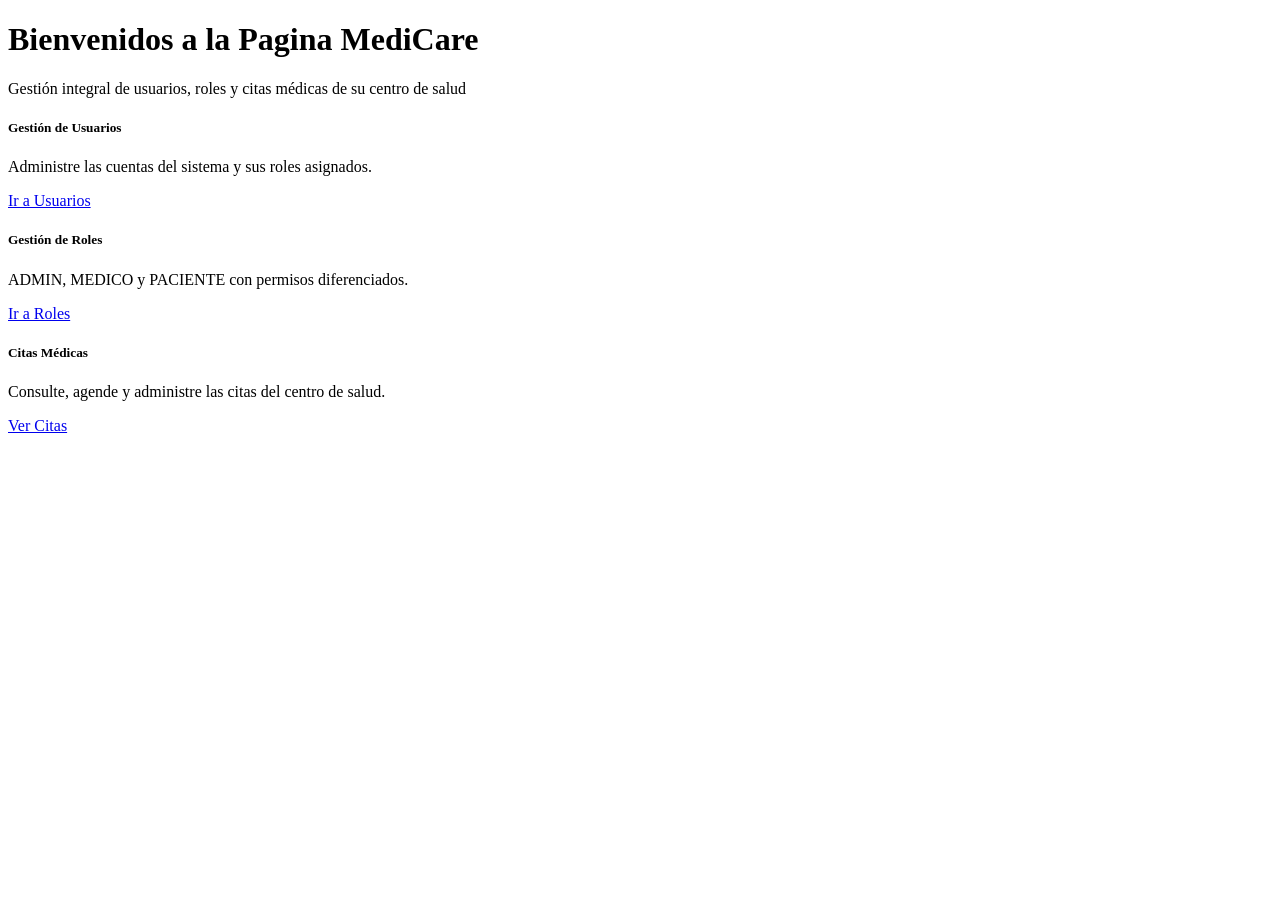
<file: Ejercicio2/src/main/resources/templates/index.html>
<!DOCTYPE html>
<html xmlns:th="http://www.thymeleaf.org" xmlns:sec="http://www.thymeleaf.org/extras/spring-security">
<head th:replace="~{fragments :: head('Inicio')}"></head>
<body>
<div th:replace="~{fragments :: navbar}"></div>

<main class="container my-5">
    <div class="hero mb-5">
        <h1 class="fw-bold">Bienvenidos a la Pagina MediCare</h1>
        <p class="lead mb-0">Gestión integral de usuarios, roles y citas médicas de su centro de salud</p>
    </div>

    <div class="row g-4">
        <div class="col-md-4">
            <div class="card card-medicare h-100 p-3">
                <h5 class="fw-bold">Gestión de Usuarios</h5>
                <p>Administre las cuentas del sistema y sus roles asignados.</p>
                <a class="btn btn-primary mt-auto" href="/usuarios" sec:authorize="hasAuthority('ROLE_ADMIN')">Ir a Usuarios</a>
            </div>
        </div>
        <div class="col-md-4">
            <div class="card card-medicare h-100 p-3">
                <h5 class="fw-bold">Gestión de Roles</h5>
                <p>ADMIN, MEDICO y PACIENTE con permisos diferenciados.</p>
                <a class="btn btn-primary mt-auto" href="/roles" sec:authorize="hasAuthority('ROLE_ADMIN')">Ir a Roles</a>
            </div>
        </div>
        <div class="col-md-4">
            <div class="card card-medicare h-100 p-3">
                <h5 class="fw-bold">Citas Médicas</h5>
                <p>Consulte, agende y administre las citas del centro de salud.</p>
                <a class="btn btn-primary mt-auto" href="/citas" sec:authorize="isAuthenticated()">Ver Citas</a>
            </div>
        </div>
    </div>
</main>

<div th:replace="~{fragments :: footer}"></div>
</body>
</html>
</file>
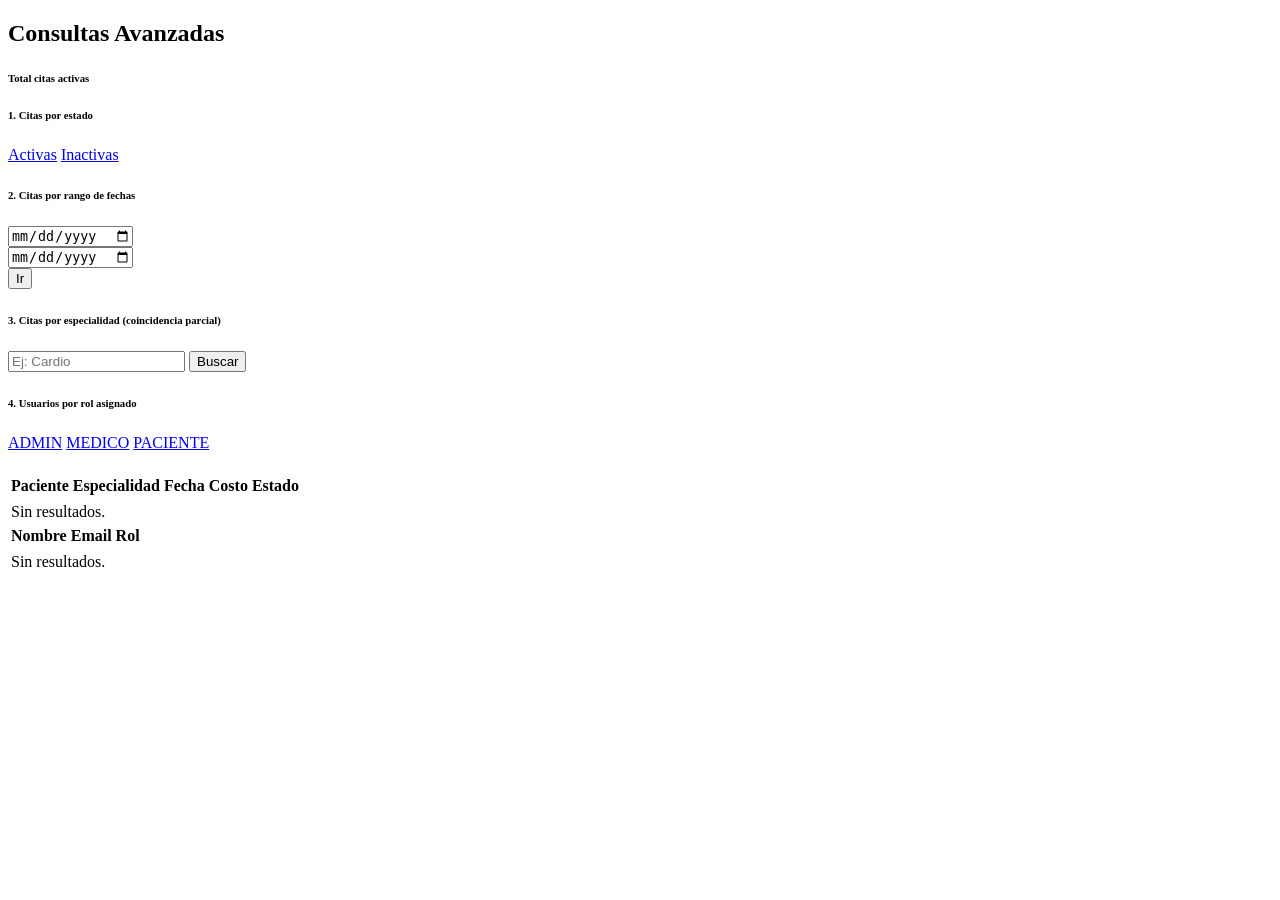
<file: Ejercicio2/src/main/resources/templates/consultas.html>
<!DOCTYPE html>
<html xmlns:th="http://www.thymeleaf.org">
<head th:replace="~{fragments :: head('Consultas Avanzadas')}"></head>
<body>
<div th:replace="~{fragments :: navbar}"></div>

<main class="container my-5">
    <h2 class="fw-bold mb-4">Consultas Avanzadas</h2>

    <div class="row g-3 mb-4">
        <div class="col-md-3">
            <div class="card card-medicare p-3 text-center">
                <h6>Total citas activas</h6>
                <h3 class="text-primary" th:text="${totalCitasActivas}"></h3>
            </div>
        </div>
    </div>

    <div class="row g-3 mb-4">
        <!-- Consulta 1: por estado -->
        <div class="col-md-6">
            <div class="card card-medicare p-3">
                <h6 class="fw-bold">1. Citas por estado</h6>
                <div class="btn-group">
                    <a href="/consultas/por-estado?activa=true" class="btn btn-sm btn-outline-success">Activas</a>
                    <a href="/consultas/por-estado?activa=false" class="btn btn-sm btn-outline-secondary">Inactivas</a>
                </div>
            </div>
        </div>

        <!-- Consulta 2: por rango de fechas -->
        <div class="col-md-6">
            <div class="card card-medicare p-3">
                <h6 class="fw-bold">2. Citas por rango de fechas</h6>
                <form action="/consultas/por-fecha" method="get" class="row g-2">
                    <div class="col-5"><input type="date" name="desde" class="form-control form-control-sm" required/></div>
                    <div class="col-5"><input type="date" name="hasta" class="form-control form-control-sm" required/></div>
                    <div class="col-2"><button class="btn btn-sm btn-primary w-100">Ir</button></div>
                </form>
            </div>
        </div>

        <!-- Consulta 3: por especialidad -->
        <div class="col-md-6">
            <div class="card card-medicare p-3">
                <h6 class="fw-bold">3. Citas por especialidad (coincidencia parcial)</h6>
                <form action="/consultas/por-especialidad" method="get" class="d-flex gap-2">
                    <input type="text" name="especialidad" class="form-control form-control-sm" placeholder="Ej: Cardio" required/>
                    <button class="btn btn-sm btn-primary">Buscar</button>
                </form>
            </div>
        </div>

        <!-- Consulta 4: usuarios por rol -->
        <div class="col-md-6">
            <div class="card card-medicare p-3">
                <h6 class="fw-bold">4. Usuarios por rol asignado</h6>
                <div class="btn-group">
                    <a href="/consultas/por-rol?rol=ADMIN" class="btn btn-sm btn-outline-primary">ADMIN</a>
                    <a href="/consultas/por-rol?rol=MEDICO" class="btn btn-sm btn-outline-primary">MEDICO</a>
                    <a href="/consultas/por-rol?rol=PACIENTE" class="btn btn-sm btn-outline-primary">PACIENTE</a>
                </div>
            </div>
        </div>
    </div>

    <div class="card card-medicare p-3" th:if="${tipoConsulta}">
        <h5 class="fw-bold" th:text="${tipoConsulta}"></h5>

        <table class="table table-hover" th:if="${resultadoCitas}">
            <thead>
            <tr>
                <th>Paciente</th>
                <th>Especialidad</th>
                <th>Fecha</th>
                <th>Costo</th>
                <th>Estado</th>
            </tr>
            </thead>
            <tbody>
            <tr th:each="cita : ${resultadoCitas}">
                <td th:text="${cita.pacienteNombre}"></td>
                <td th:text="${cita.especialidad}"></td>
                <td th:text="${cita.fecha}"></td>
                <td th:text="${'₡' + cita.costo}"></td>
                <td th:text="${cita.activa ? 'Activa' : 'Inactiva'}"></td>
            </tr>
            <tr th:if="${#lists.isEmpty(resultadoCitas)}">
                <td colspan="5" class="text-center text-muted">Sin resultados.</td>
            </tr>
            </tbody>
        </table>

        <table class="table table-hover" th:if="${resultadoUsuarios}">
            <thead>
            <tr>
                <th>Nombre</th>
                <th>Email</th>
                <th>Rol</th>
            </tr>
            </thead>
            <tbody>
            <tr th:each="usuario : ${resultadoUsuarios}">
                <td th:text="${usuario.nombre}"></td>
                <td th:text="${usuario.email}"></td>
                <td th:text="${usuario.rol.nombre}"></td>
            </tr>
            <tr th:if="${#lists.isEmpty(resultadoUsuarios)}">
                <td colspan="3" class="text-center text-muted">Sin resultados.</td>
            </tr>
            </tbody>
        </table>
    </div>
</main>

<div th:replace="~{fragments :: footer}"></div>
</body>
</html>
</file>
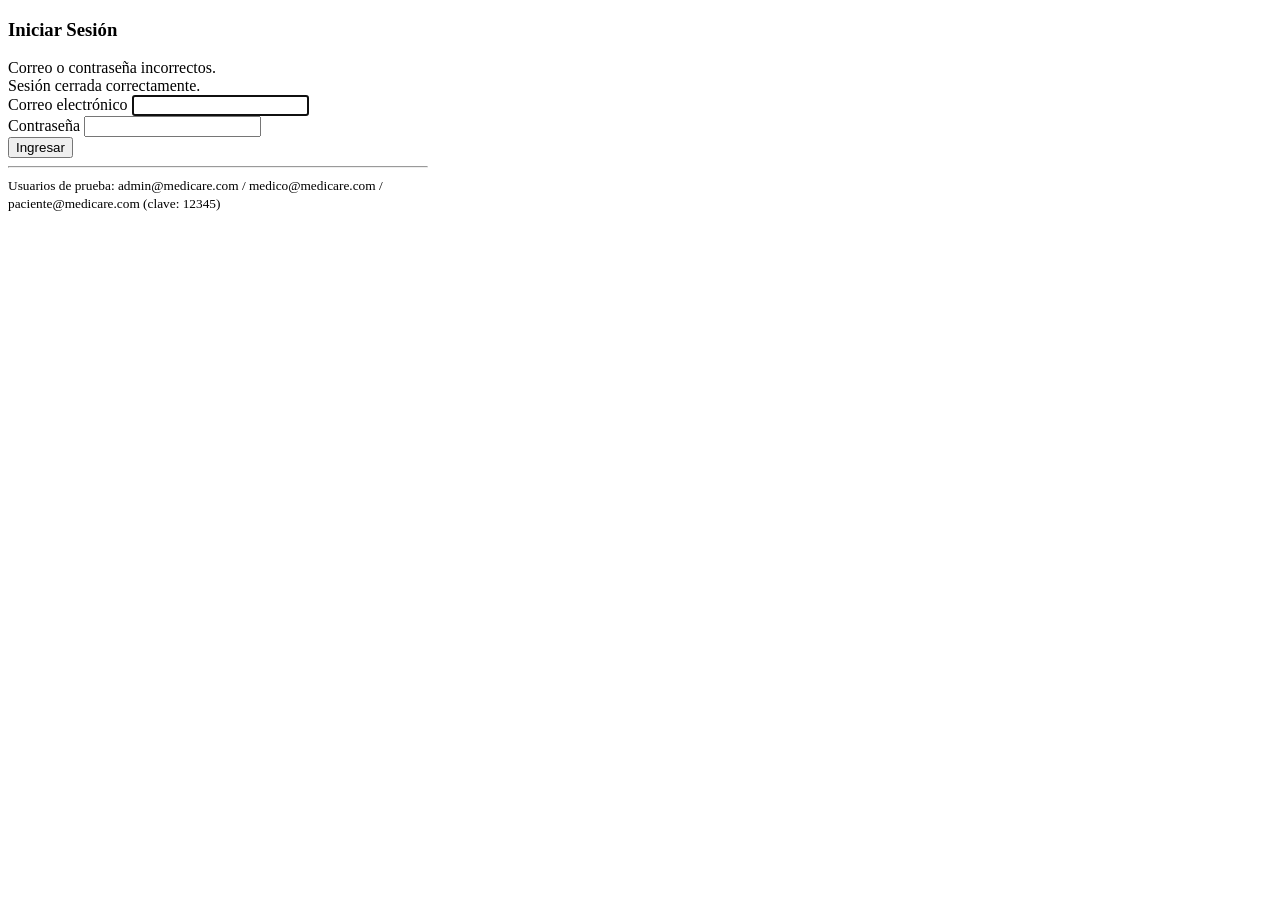
<file: Ejercicio2/src/main/resources/templates/login.html>
<!DOCTYPE html>
<html xmlns:th="http://www.thymeleaf.org">

<head th:replace="~{fragments :: head('Iniciar sesión')}">
</head>

<body>

<!-- ==================== NAVBAR ==================== -->

<div th:replace="~{fragments :: navbar}">
</div>


<!-- ==================== LOGIN ==================== -->

<main class="container my-5 d-flex justify-content-center">

    <div class="card card-medicare p-4"
         style="max-width: 420px; width: 100%;">

        <h3 class="text-center fw-bold mb-4">
            Iniciar Sesión
        </h3>


        <!-- MENSAJE DE ERROR -->

        <div class="alert alert-danger"
             th:if="${param.error}">

            Correo o contraseña incorrectos.

        </div>


        <!-- MENSAJE DE LOGOUT -->

        <div class="alert alert-success"
             th:if="${param.logout}">

            Sesión cerrada correctamente.

        </div>


        <!-- FORMULARIO -->

        <form th:action="@{/login}"
              method="post">

            <!-- CORREO -->

            <div class="mb-3">

                <label class="form-label">
                    Correo electrónico
                </label>

                <input type="email"
                       name="username"
                       class="form-control"
                       required
                       autofocus/>

            </div>


            <!-- CONTRASEÑA -->

            <div class="mb-3">

                <label class="form-label">
                    Contraseña
                </label>

                <input type="password"
                       name="password"
                       class="form-control"
                       required/>

            </div>


            <!-- BOTÓN -->

            <button type="submit"
                    class="btn btn-primary w-100">

                Ingresar

            </button>

        </form>


        <hr/>


        <!-- USUARIOS DE PRUEBA -->

        <small class="text-muted">

            Usuarios de prueba:

            admin@medicare.com /
            medico@medicare.com /
            paciente@medicare.com

            (clave: 12345)

        </small>

    </div>

</main>


<!-- ==================== FOOTER ==================== -->

<div th:replace="~{fragments :: footer}">
</div>

</body>
</html>
</file>
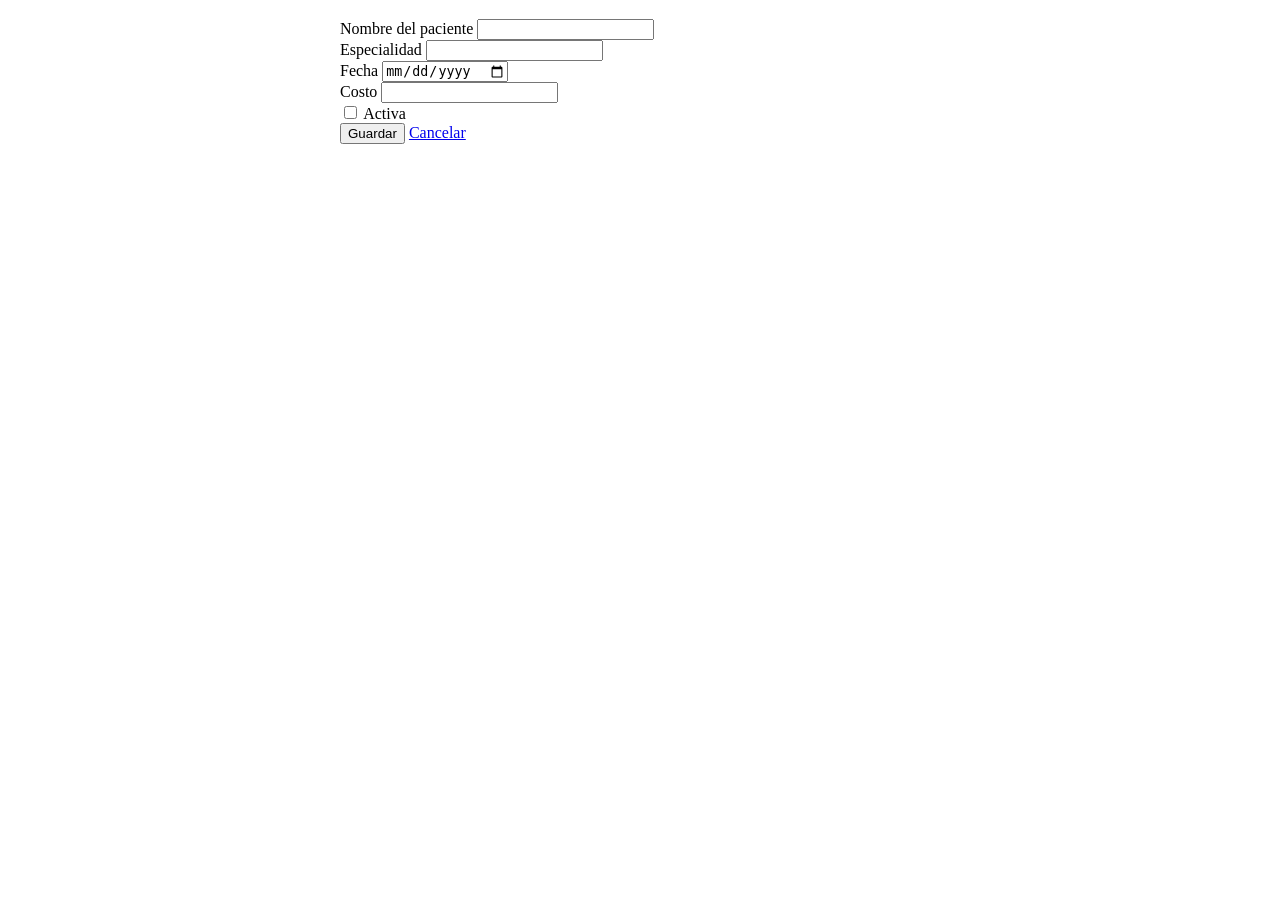
<file: Ejercicio2/src/main/resources/templates/citas/form.html>
<!DOCTYPE html>
<html xmlns:th="http://www.thymeleaf.org">
<head th:replace="~{fragments :: head('Formulario de Cita')}"></head>
<body>
<div th:replace="~{fragments :: navbar}"></div>

<main class="container my-5">
    <div class="card card-medicare p-4" style="max-width: 600px; margin: 0 auto;">
        <h3 class="fw-bold mb-4" th:text="${cita.id == null ? 'Nueva Cita Médica' : 'Editar Cita Médica'}"></h3>

        <form th:action="@{/citas/guardar}" th:object="${cita}" method="post">
            <input type="hidden" th:field="*{id}"/>

            <div class="mb-3">
                <label class="form-label">Nombre del paciente</label>
                <input type="text" th:field="*{pacienteNombre}" class="form-control" required/>
            </div>

            <div class="mb-3">
                <label class="form-label">Especialidad</label>
                <input type="text" th:field="*{especialidad}" class="form-control" required/>
            </div>

            <div class="mb-3">
                <label class="form-label">Fecha</label>
                <input type="date" th:field="*{fecha}" class="form-control" required/>
            </div>

            <div class="mb-3">
                <label class="form-label">Costo</label>
                <input type="number" step="0.01" th:field="*{costo}" class="form-control" required/>
            </div>

            <div class="form-check mb-3">
                <input type="checkbox" th:field="*{activa}" class="form-check-input"/>
                <label class="form-check-label">Activa</label>
            </div>

            <button type="submit" class="btn btn-primary">Guardar</button>
            <a href="/citas" class="btn btn-secondary">Cancelar</a>
        </form>
    </div>
</main>

<div th:replace="~{fragments :: footer}"></div>
</body>
</html>
</file>
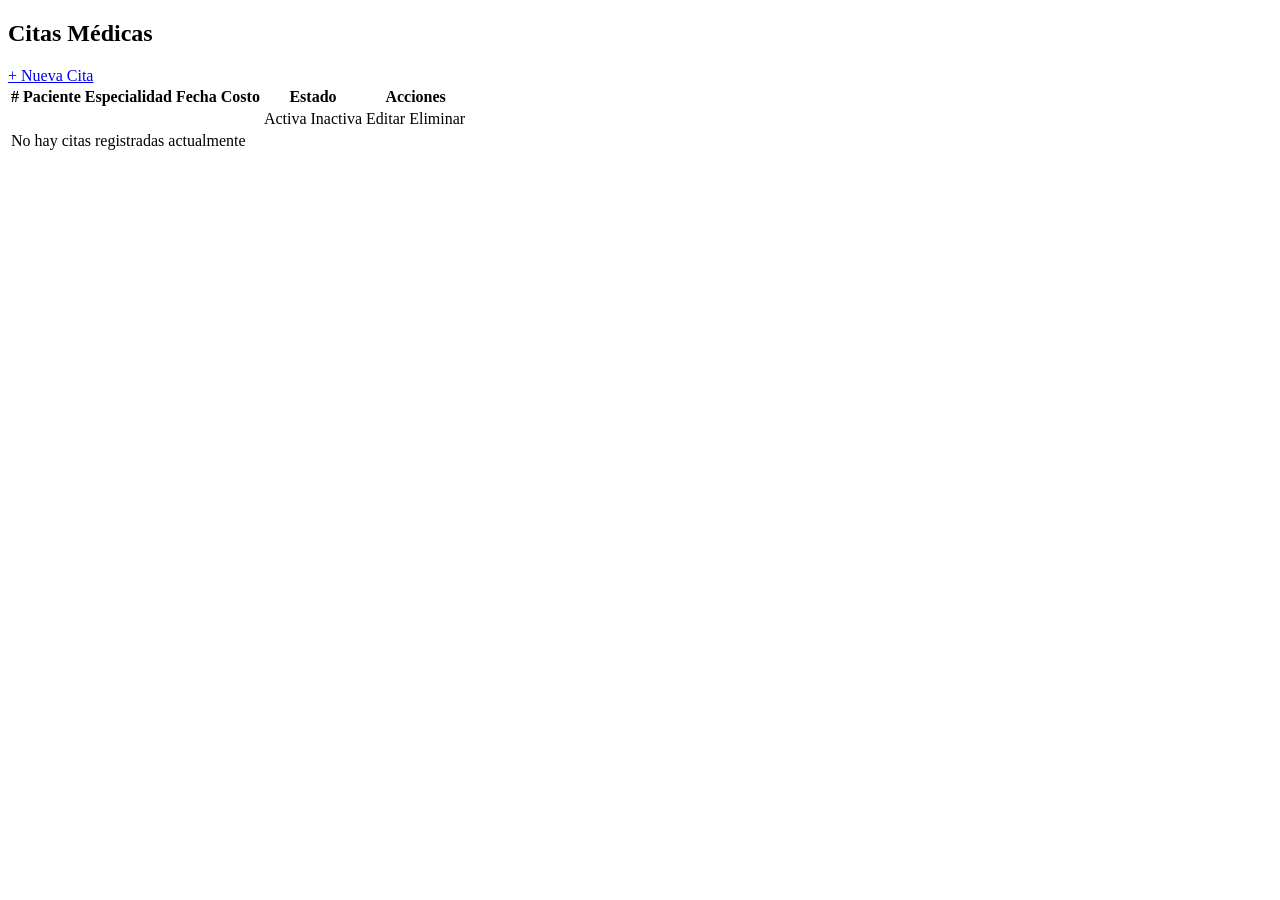
<file: Ejercicio2/src/main/resources/templates/citas/list.html>
<!DOCTYPE html>
<html xmlns:th="http://www.thymeleaf.org" xmlns:sec="http://www.thymeleaf.org/extras/spring-security">
<head th:replace="~{fragments :: head('Citas Médicas')}"></head>
<body>
<div th:replace="~{fragments :: navbar}"></div>

<main class="container my-5">
    <div class="d-flex justify-content-between align-items-center mb-4">
        <h2 class="fw-bold">Citas Médicas</h2>
        <a href="/citas/nuevo" class="btn btn-primary" sec:authorize="hasAnyAuthority('ROLE_ADMIN','ROLE_MEDICO')">+ Nueva Cita</a>
    </div>

    <div class="card card-medicare p-3">
        <table class="table table-hover align-middle mb-0">
            <thead>
            <tr>
                <th>#</th>
                <th>Paciente</th>
                <th>Especialidad</th>
                <th>Fecha</th>
                <th>Costo</th>
                <th>Estado</th>
                <th sec:authorize="hasAnyAuthority('ROLE_ADMIN','ROLE_MEDICO')">Acciones</th>
            </tr>
            </thead>
            <tbody>
            <tr th:each="cita : ${citas}">
                <td th:text="${cita.id}"></td>
                <td th:text="${cita.pacienteNombre}"></td>
                <td th:text="${cita.especialidad}"></td>
                <td th:text="${cita.fecha}"></td>
                <td th:text="${'₡' + cita.costo}"></td>
                <td>
                    <span class="badge bg-success" th:if="${cita.activa}">Activa</span>
                    <span class="badge bg-secondary" th:unless="${cita.activa}">Inactiva</span>
                </td>
                <td sec:authorize="hasAnyAuthority('ROLE_ADMIN','ROLE_MEDICO')">
                    <a th:href="@{/citas/editar/{id}(id=${cita.id})}" class="btn btn-sm btn-outline-primary">Editar</a>
                    <a th:href="@{/citas/eliminar/{id}(id=${cita.id})}" class="btn btn-sm btn-outline-danger"
                       onclick="return confirm('¿Eliminar esta cita?');">Eliminar</a>
                </td>
            </tr>
            <tr th:if="${#lists.isEmpty(citas)}">
                <td colspan="7" class="text-center text-muted">No hay citas registradas actualmente</td>
            </tr>
            </tbody>
        </table>
    </div>
</main>

<div th:replace="~{fragments :: footer}"></div>
</body>
</html>
</file>
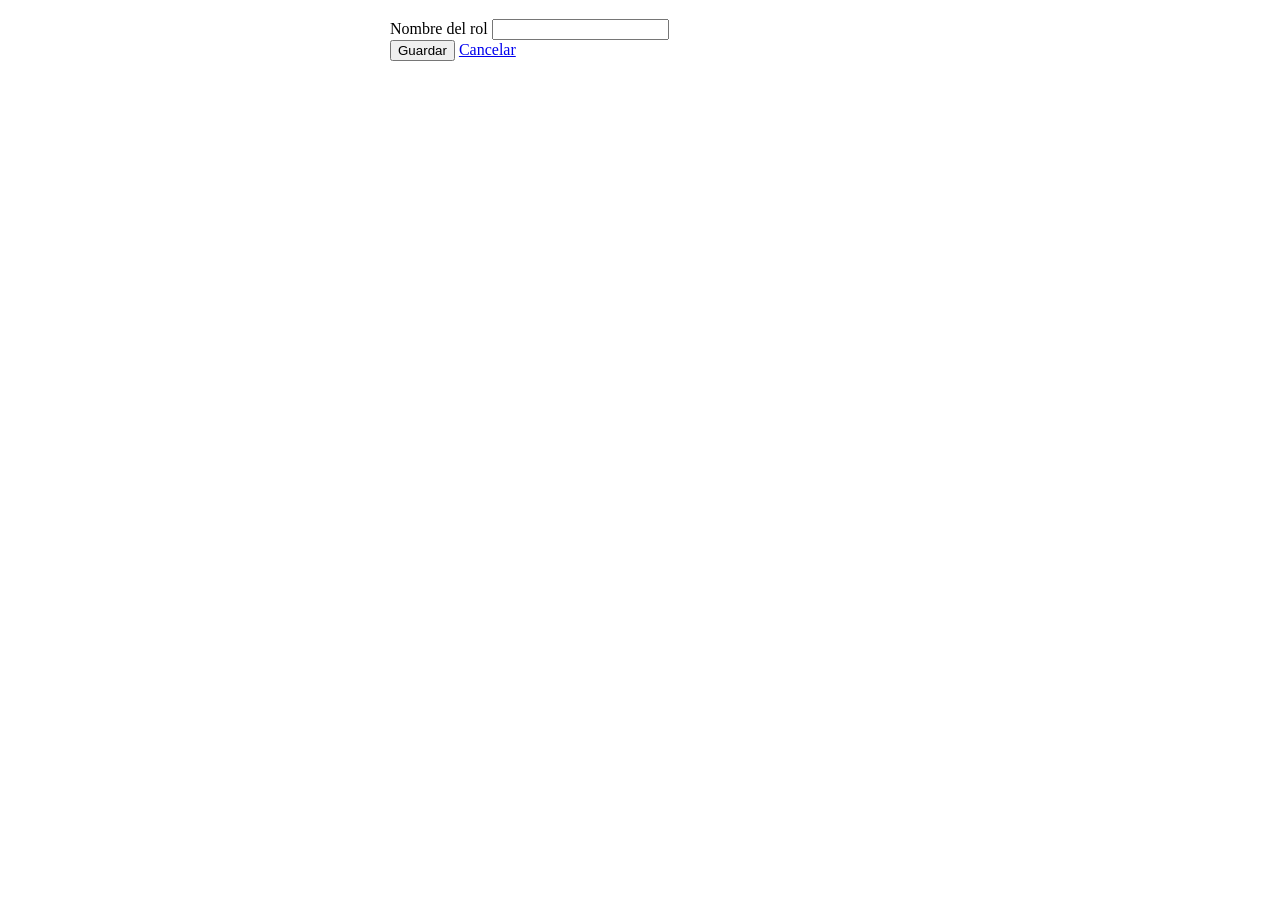
<file: Ejercicio2/src/main/resources/templates/roles/form.html>
<!DOCTYPE html>
<html xmlns:th="http://www.thymeleaf.org">
<head th:replace="~{fragments :: head('Formulario de Rol')}"></head>
<body>
<div th:replace="~{fragments :: navbar}"></div>

<main class="container my-5">
    <div class="card card-medicare p-4" style="max-width: 500px; margin: 0 auto;">
        <h3 class="fw-bold mb-4" th:text="${rol.id == null ? 'Nuevo Rol' : 'Editar Rol'}"></h3>

        <form th:action="@{/roles/guardar}" th:object="${rol}" method="post">
            <input type="hidden" th:field="*{id}"/>
            <div class="mb-3">
                <label class="form-label">Nombre del rol</label>
                <input type="text" th:field="*{nombre}" class="form-control" required/>
            </div>
            <button type="submit" class="btn btn-primary">Guardar</button>
            <a href="/roles" class="btn btn-secondary">Cancelar</a>
        </form>
    </div>
</main>

<div th:replace="~{fragments :: footer}"></div>
</body>
</html>
</file>
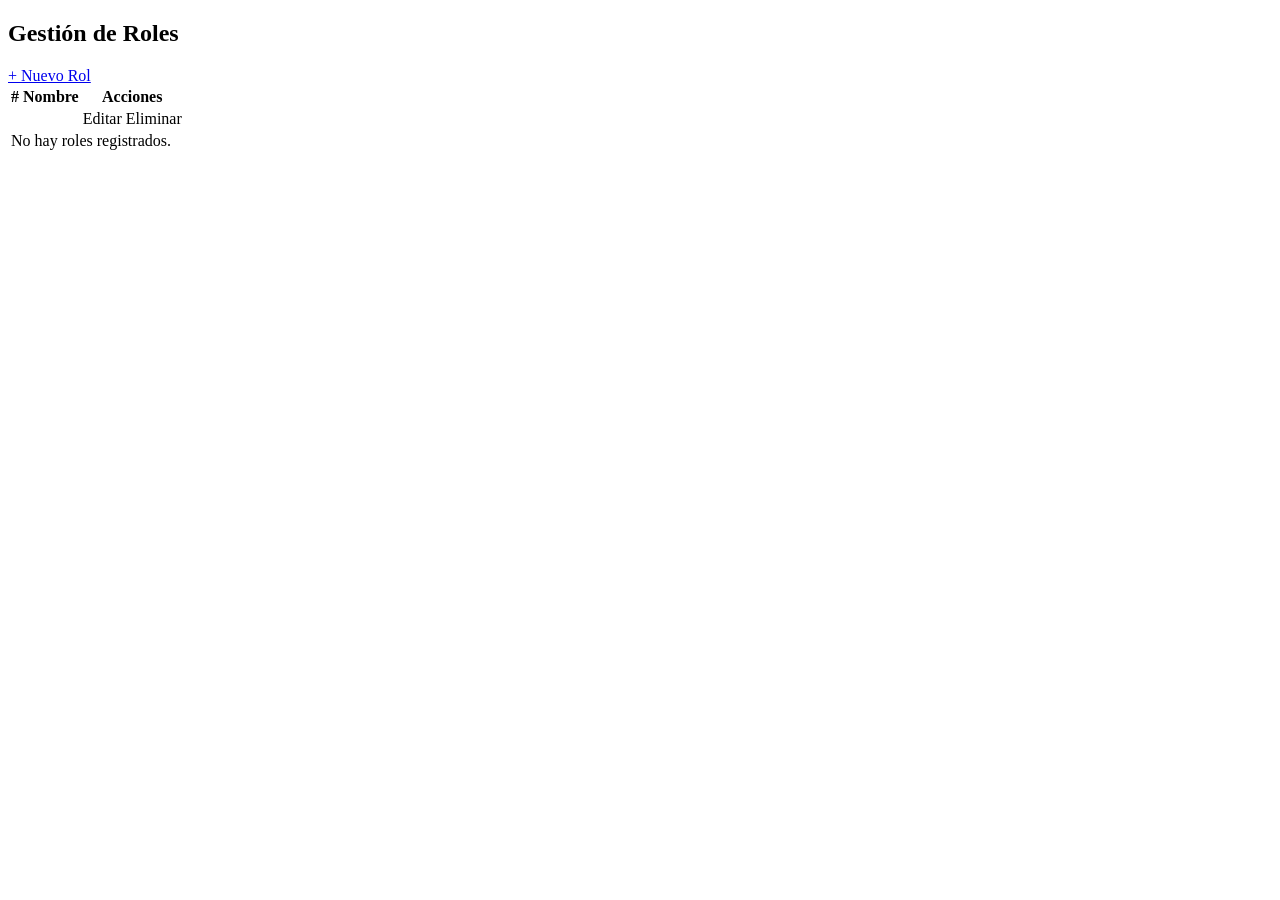
<file: Ejercicio2/src/main/resources/templates/roles/list.html>
<!DOCTYPE html>
<html xmlns:th="http://www.thymeleaf.org">
<head th:replace="~{fragments :: head('Roles')}"></head>
<body>
<div th:replace="~{fragments :: navbar}"></div>

<main class="container my-5">
    <div class="d-flex justify-content-between align-items-center mb-4">
        <h2 class="fw-bold">Gestión de Roles</h2>
        <a href="/roles/nuevo" class="btn btn-primary">+ Nuevo Rol</a>
    </div>

    <div class="card card-medicare p-3">
        <table class="table table-hover align-middle mb-0">
            <thead>
            <tr>
                <th>#</th>
                <th>Nombre</th>
                <th>Acciones</th>
            </tr>
            </thead>
            <tbody>
            <tr th:each="rol : ${roles}">
                <td th:text="${rol.id}"></td>
                <td th:text="${rol.nombre}"></td>
                <td>
                    <a th:href="@{/roles/editar/{id}(id=${rol.id})}" class="btn btn-sm btn-outline-primary">Editar</a>
                    <a th:href="@{/roles/eliminar/{id}(id=${rol.id})}" class="btn btn-sm btn-outline-danger"
                       onclick="return confirm('¿Eliminar este rol?');">Eliminar</a>
                </td>
            </tr>
            <tr th:if="${#lists.isEmpty(roles)}">
                <td colspan="3" class="text-center text-muted">No hay roles registrados.</td>
            </tr>
            </tbody>
        </table>
    </div>
</main>

<div th:replace="~{fragments :: footer}"></div>
</body>
</html>
</file>
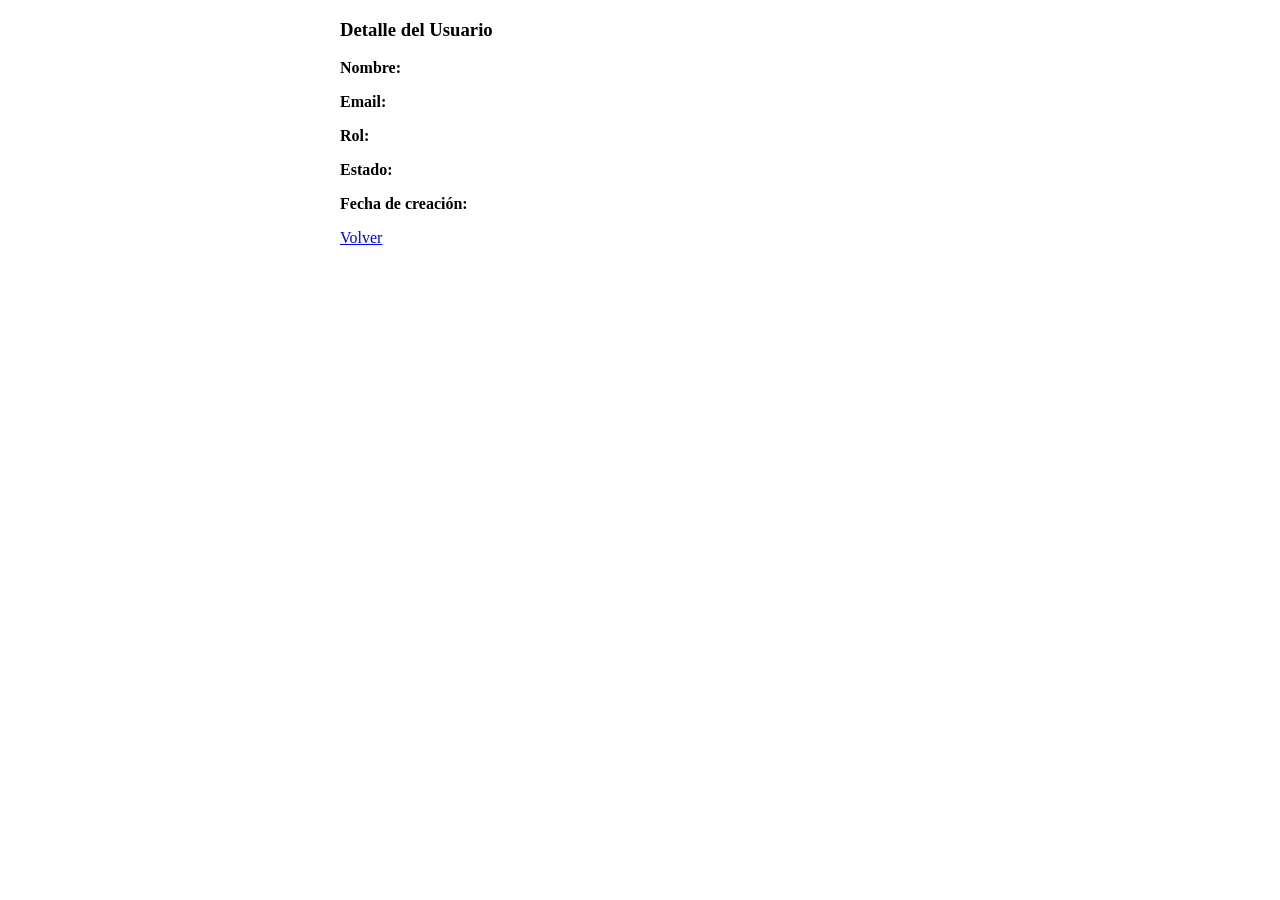
<file: Ejercicio2/src/main/resources/templates/usuarios/detalle.html>
<!DOCTYPE html>
<html xmlns:th="http://www.thymeleaf.org">
<head th:replace="~{fragments :: head('Detalle de Usuario')}"></head>
<body>
<div th:replace="~{fragments :: navbar}"></div>

<main class="container my-5">
    <div class="card card-medicare p-4" style="max-width: 600px; margin: 0 auto;">
        <h3 class="fw-bold mb-4">Detalle del Usuario</h3>
        <p><strong>Nombre:</strong> <span th:text="${usuario.nombre}"></span></p>
        <p><strong>Email:</strong> <span th:text="${usuario.email}"></span></p>
        <p><strong>Rol:</strong> <span th:text="${usuario.rol != null ? usuario.rol.nombre : '-'}"></span></p>
        <p><strong>Estado:</strong> <span th:text="${usuario.activo ? 'Activo' : 'Inactivo'}"></span></p>
        <p><strong>Fecha de creación:</strong> <span th:text="${usuario.fechaCreacion}"></span></p>
        <a href="/usuarios" class="btn btn-secondary">Volver</a>
    </div>
</main>

<div th:replace="~{fragments :: footer}"></div>
</body>
</html>
</file>
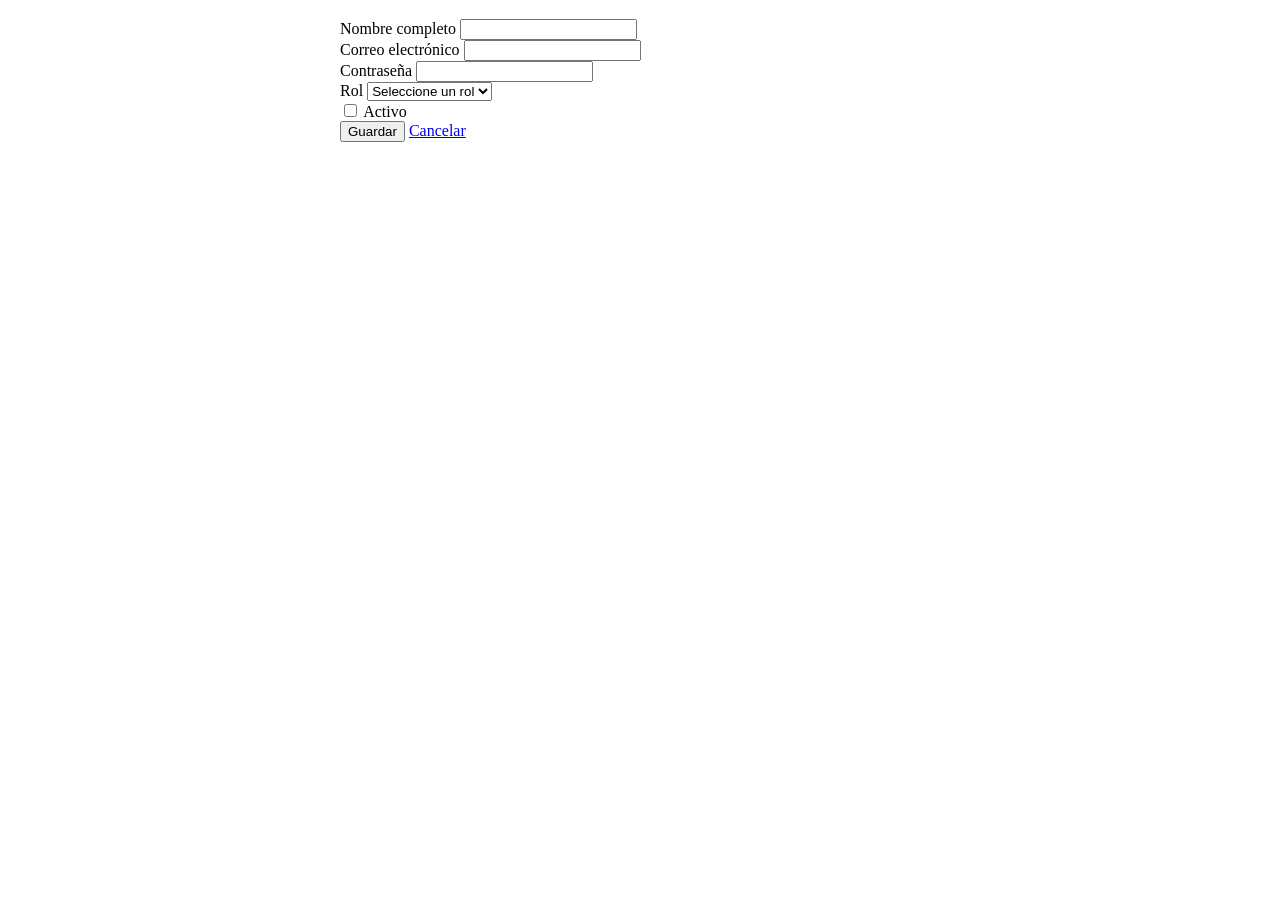
<file: Ejercicio2/src/main/resources/templates/usuarios/form.html>
<!DOCTYPE html>
<html xmlns:th="http://www.thymeleaf.org">
<head th:replace="~{fragments :: head('Formulario de Usuario')}"></head>
<body>
<div th:replace="~{fragments :: navbar}"></div>

<main class="container my-5">
    <div class="card card-medicare p-4" style="max-width: 600px; margin: 0 auto;">
        <h3 class="fw-bold mb-4" th:text="${usuario.id == null ? 'Nuevo Usuario' : 'Editar Usuario'}"></h3>

        <form th:action="@{/usuarios/guardar}" th:object="${usuario}" method="post">
            <input type="hidden" th:field="*{id}"/>

            <div class="mb-3">
                <label class="form-label">Nombre completo</label>
                <input type="text" th:field="*{nombre}" class="form-control" required/>
            </div>

            <div class="mb-3">
                <label class="form-label">Correo electrónico</label>
                <input type="email" th:field="*{email}" class="form-control" required/>
            </div>

            <div class="mb-3">
                <label class="form-label">Contraseña</label>
                <input type="text" th:field="*{password}" class="form-control" required/>
            </div>

            <div class="mb-3">
                <label class="form-label">Rol</label>
                <select th:field="*{rol}" class="form-select" required>
                    <option value="">Seleccione un rol</option>
                    <option th:each="rol : ${roles}" th:value="${rol.id}" th:text="${rol.nombre}"></option>
                </select>
            </div>

            <div class="form-check mb-3">
                <input type="checkbox" th:field="*{activo}" class="form-check-input"/>
                <label class="form-check-label">Activo</label>
            </div>

            <button type="submit" class="btn btn-primary">Guardar</button>
            <a href="/usuarios" class="btn btn-secondary">Cancelar</a>
        </form>
    </div>
</main>

<div th:replace="~{fragments :: footer}"></div>
</body>
</html>
</file>
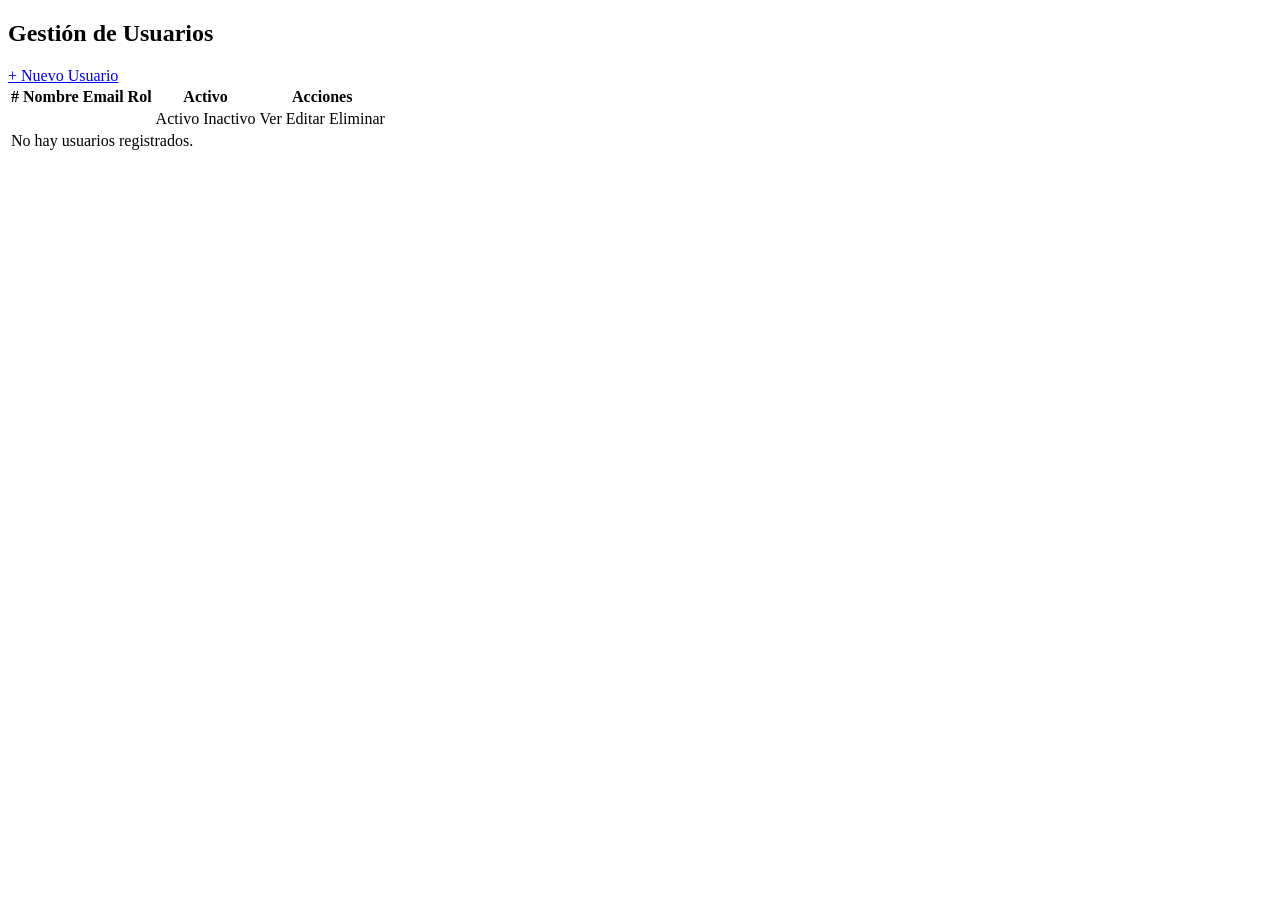
<file: Ejercicio2/src/main/resources/templates/usuarios/list.html>
<!DOCTYPE html>
<html xmlns:th="http://www.thymeleaf.org">
<head th:replace="~{fragments :: head('Usuarios')}"></head>
<body>
<div th:replace="~{fragments :: navbar}"></div>

<main class="container my-5">
    <div class="d-flex justify-content-between align-items-center mb-4">
        <h2 class="fw-bold">Gestión de Usuarios</h2>
        <a href="/usuarios/nuevo" class="btn btn-primary">+ Nuevo Usuario</a>
    </div>

    <div class="card card-medicare p-3">
        <table class="table table-hover align-middle mb-0">
            <thead>
            <tr>
                <th>#</th>
                <th>Nombre</th>
                <th>Email</th>
                <th>Rol</th>
                <th>Activo</th>
                <th>Acciones</th>
            </tr>
            </thead>
            <tbody>
            <tr th:each="usuario : ${usuarios}">
                <td th:text="${usuario.id}"></td>
                <td th:text="${usuario.nombre}"></td>
                <td th:text="${usuario.email}"></td>
                <td th:text="${usuario.rol != null ? usuario.rol.nombre : '-'}"></td>
                <td>
                    <span class="badge bg-success" th:if="${usuario.activo}">Activo</span>
                    <span class="badge bg-secondary" th:unless="${usuario.activo}">Inactivo</span>
                </td>
                <td>
                    <a th:href="@{/usuarios/detalle/{id}(id=${usuario.id})}" class="btn btn-sm btn-outline-info">Ver</a>
                    <a th:href="@{/usuarios/editar/{id}(id=${usuario.id})}" class="btn btn-sm btn-outline-primary">Editar</a>
                    <a th:href="@{/usuarios/eliminar/{id}(id=${usuario.id})}" class="btn btn-sm btn-outline-danger"
                       onclick="return confirm('¿Eliminar este usuario?');">Eliminar</a>
                </td>
            </tr>
            <tr th:if="${#lists.isEmpty(usuarios)}">
                <td colspan="6" class="text-center text-muted">No hay usuarios registrados.</td>
            </tr>
            </tbody>
        </table>
    </div>
</main>

<div th:replace="~{fragments :: footer}"></div>
</body>
</html>
</file>
